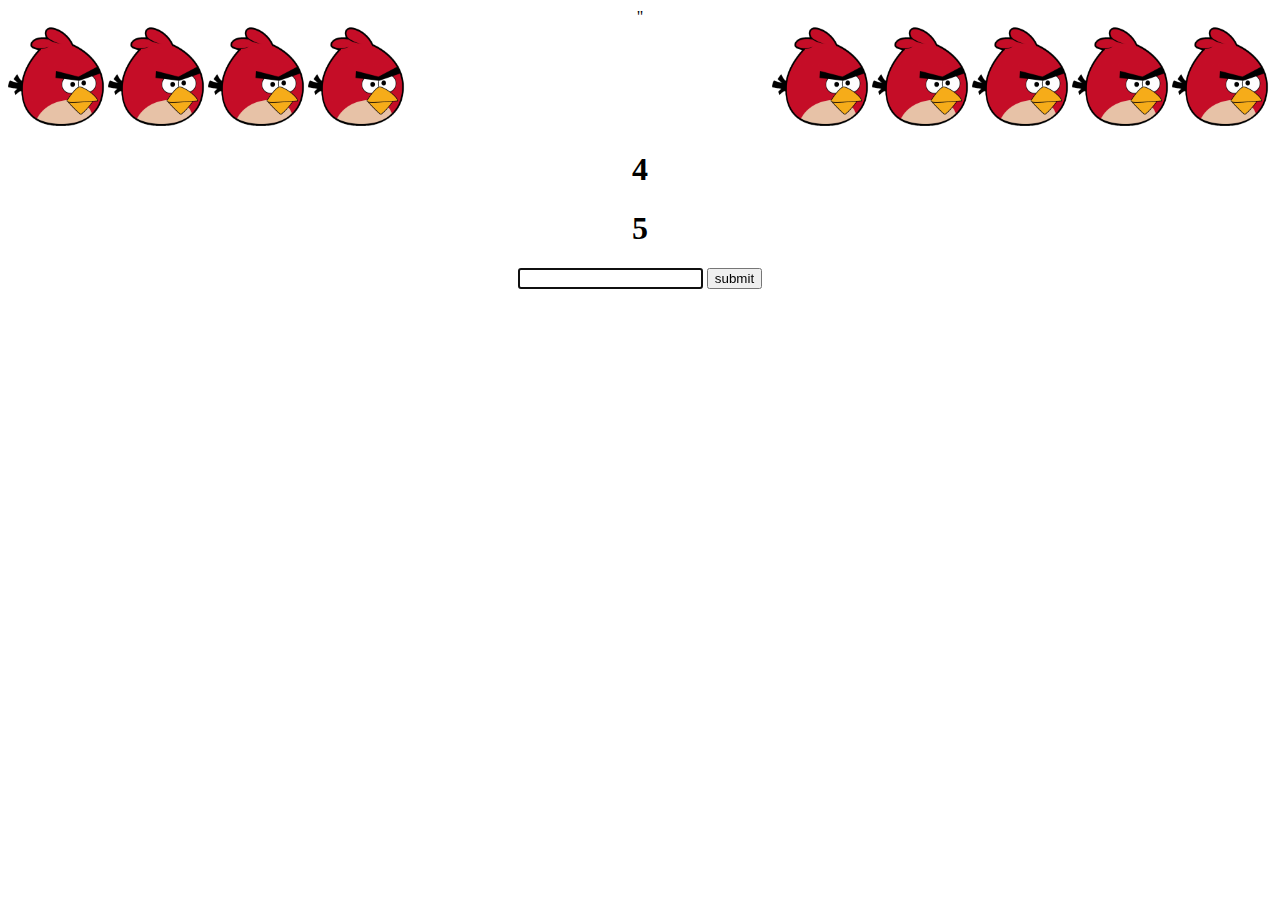
<file: addition.html>
<!DOCTYPE html>
<html lang="en">
<head>
    <meta charset="UTF-8">
    <meta http-equiv="X-UA-Compatible" content="IE=edge">
    <meta name="viewport" content="width=device-width, initial-scale=1.0">
    <link rel="stylesheet" href="static/all_pages.css">
    <script src="addition.js" defer></script>
    "
    <title>Document</title>
    <style>
        body{
            text-align: center;
        }
    </style>
</head>
<body>
    <div id="addition_visualization">

    </div>

    <h1 id="num1"></h1>
    <h1 id="num2"></h1>
    <input autofocus id="input">
    <button onclick="submit()">submit</button>

</body>
</html>
</file>
<file: static/all_pages.css>
body{
    text-align: center;
}
.next_question{
    text-align: center;
}

.table-container {
    text-align: center;
}

table {
    margin: 0 auto;
}

td {
    padding: 10px;
    border: 1px solid #000; /* Adjust the color and thickness as needed */

}
#addition_visualization{
    display: flex;
    justify-content: space-between;
}
</file>
